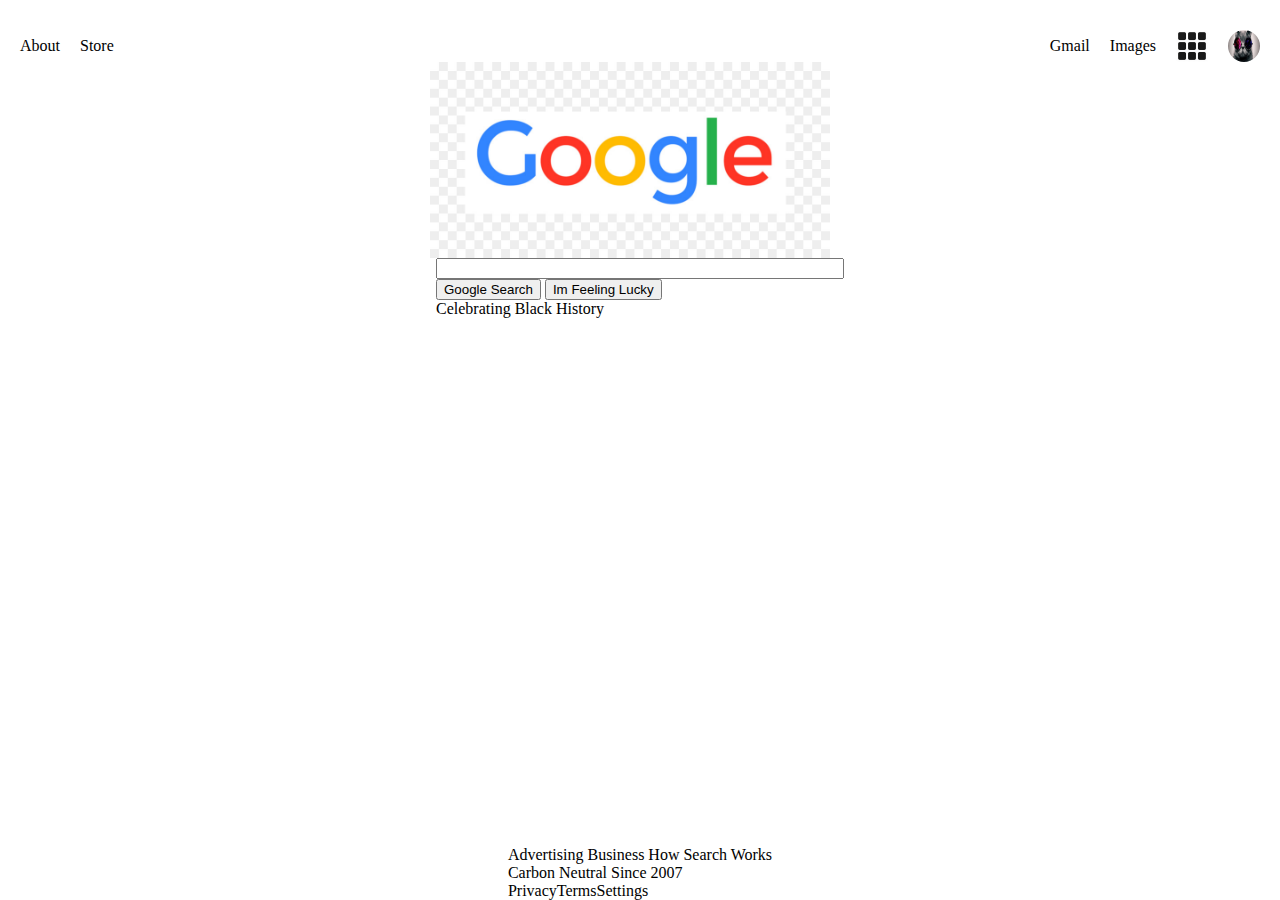
<file: index.html>
<!DOCTYPE html>
<html lang="en">
<head>
    <meta charset="UTF-8">
    <meta name="viewport" content="width=device-width, initial-scale=1.0">
    <title>Document</title>
    <link rel="stylesheet" href="styles.css">
</head>
<body>
    <div class="container">

        <div class="header">
            <div class="left-column">
                <a href="#">About</a>
                <a href="#">Store</a>
            </div>

            <div class="right-column">
                <a href="#">Gmail</a>
                <a href="#">Images</a>
                <img src="images/logos/grid.png" alt="">
                <img id="profile-pic" src="images/logos/profile-pic.jpg" alt="">
            </div>
        </div>

        <img src="/images/logos/google-pic.jpg" width=400px/>
        
        <div class="content">
            
            <input type="text">
            <div class="buttons-wrappeer">
                <button>Google Search</button>
                <button>Im Feeling Lucky</button>
            </div>
            <a href="#">Celebrating Black History</a>
        </div>

        <div class="footer">
            <div class="left-column">
                <a href="#">Advertising</a>
                <a href="#">Business</a>
                <a href="#">How Search Works</a>
            </div>
            <div class="center-colulmn">
                <a href="#">Carbon Neutral Since 2007</a>

            </div>
            <div class="right-column">
                <a href="#">Privacy</a>
                <a href="#">Terms</a>
                <a href="#">Settings</a>
            </div>
        </div>
        
    </div>
    
</body>
</html>
</file>
<file: styles.css>
body {
    margin:0px;
}

a {
    color: black;
    text-decoration: none;
}
.container {
    display:flex;
    flex-direction: column;
    justify-content: space-between;
    align-items: center;
    height: 100vh;
}
.container .header {
    display: flex;
    justify-content: space-between;
    align-items: center;
    width: 100vw;
    margin-top: 30px;
}
.container .header .left-column, .right-column {
    display: flex;
    align-items: center;
}

.container .header .left-column a {
    margin-left: 20px;
}

.container .header .right-column a, img{
    margin-right: 20px;
}

.container .header .right-column img {
    height: 32px;
    width: 32px;
}
.container .header .right-column #profile-pic {
    border-radius: 100%;
}

.content {
    border-block: none;
    margin-bottom: auto;
}

input {
    width: 400px;
}
</file>
